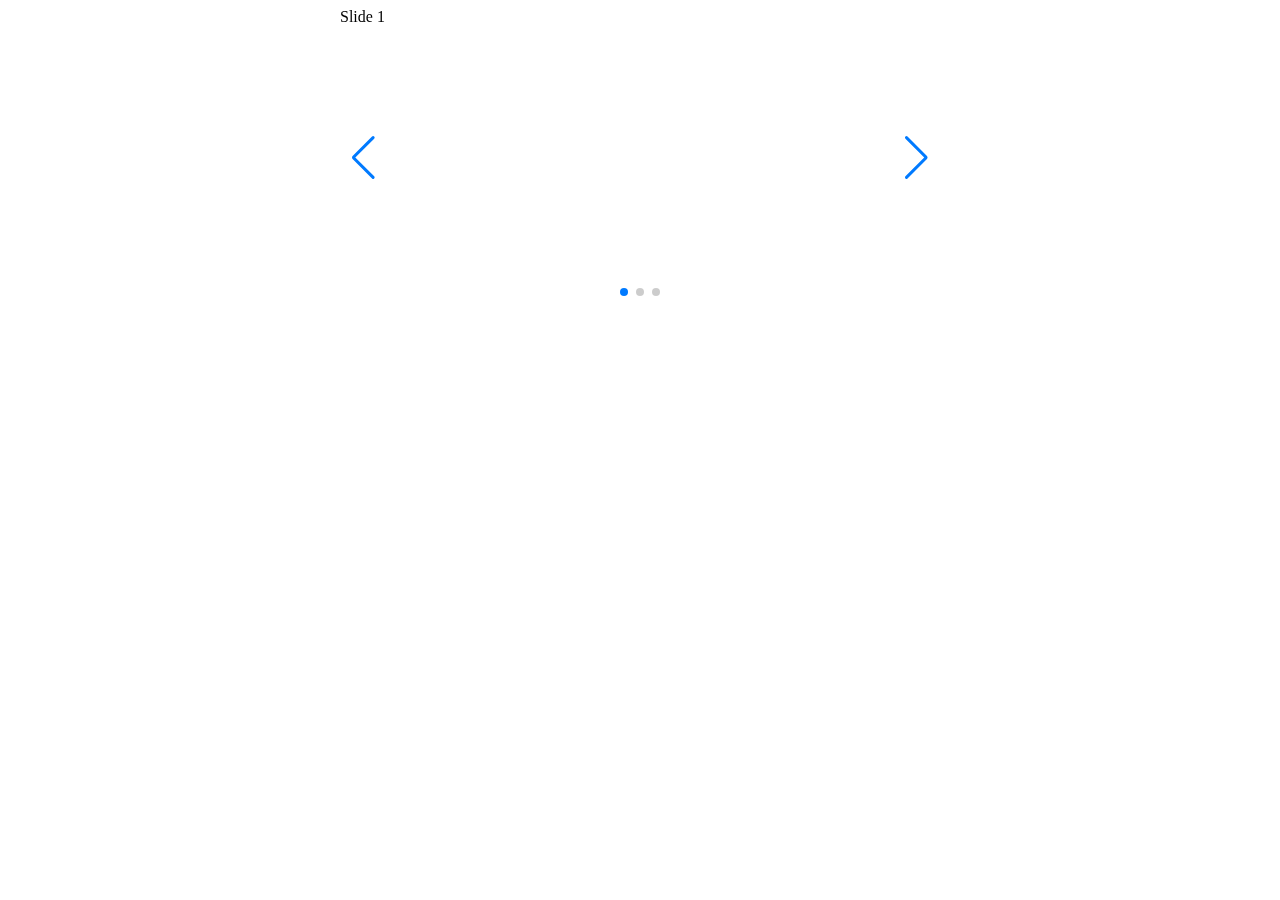
<file: test.html>
<!DOCTYPE html>
<html lang="en">
<head>
    <meta charset="UTF-8">
    <meta http-equiv="X-UA-Compatible" content="IE=edge">
    <meta name="viewport" content="width=device-width, initial-scale=1.0">
    <script src="https://ajax.googleapis.com/ajax/libs/jquery/3.4.1/jquery.min.js"></script>
    <link href="https://cdn.jsdelivr.net/npm/bootstrap@5.1.3/dist/css/bootstrap.min.css"rel="stylesheet"integrity="sha384-1BmE4kWBq78iYhFldvKuhfTAU6auU8tT94WrHftjDbrCEXSU1oBoqyl2QvZ6jIW3"crossorigin="anonymous"/>
    <link rel="stylesheet" href="https://cdn.jsdelivr.net/npm/swiper@11/swiper-bundle.min.css"/>
    <script src="https://cdn.jsdelivr.net/npm/swiper@11/swiper-bundle.min.js"></script>
    <link rel="stylesheet" href="https://cdn.jsdelivr.net/npm/bootstrap-icons@1.3.0/font/bootstrap-icons.css">

    <title>shoopee - Clone coding</title>
    <style>
        .swiper {
            width: 600px;
            height: 300px;
          }
    </style>
</head>
<body>
   
    <div class="swiper">
        <!-- Additional required wrapper -->
        <div class="swiper-wrapper">
          <!-- Slides -->
          <div class="swiper-slide">Slide 1</div>
          <div class="swiper-slide">Slide 2</div>
          <div class="swiper-slide">Slide 3</div>
        </div>
        <!-- If we need pagination -->
        <div class="swiper-pagination"></div>
      
        <!-- If we need navigation buttons -->
        <div class="swiper-button-prev"></div>
        <div class="swiper-button-next"></div>
      
      </div>
      <script>
        const swiper = new Swiper('.swiper', {
            // Optional parameters
            direction: 'horizontal',
            loop: true,
          
            // If we need pagination
            pagination: {
              el: '.swiper-pagination',
            },
          
            // Navigation arrows
            navigation: {
              nextEl: '.swiper-button-next',
              prevEl: '.swiper-button-prev',
            },
          
          });
      </script>
</body>
</html>
</file>
